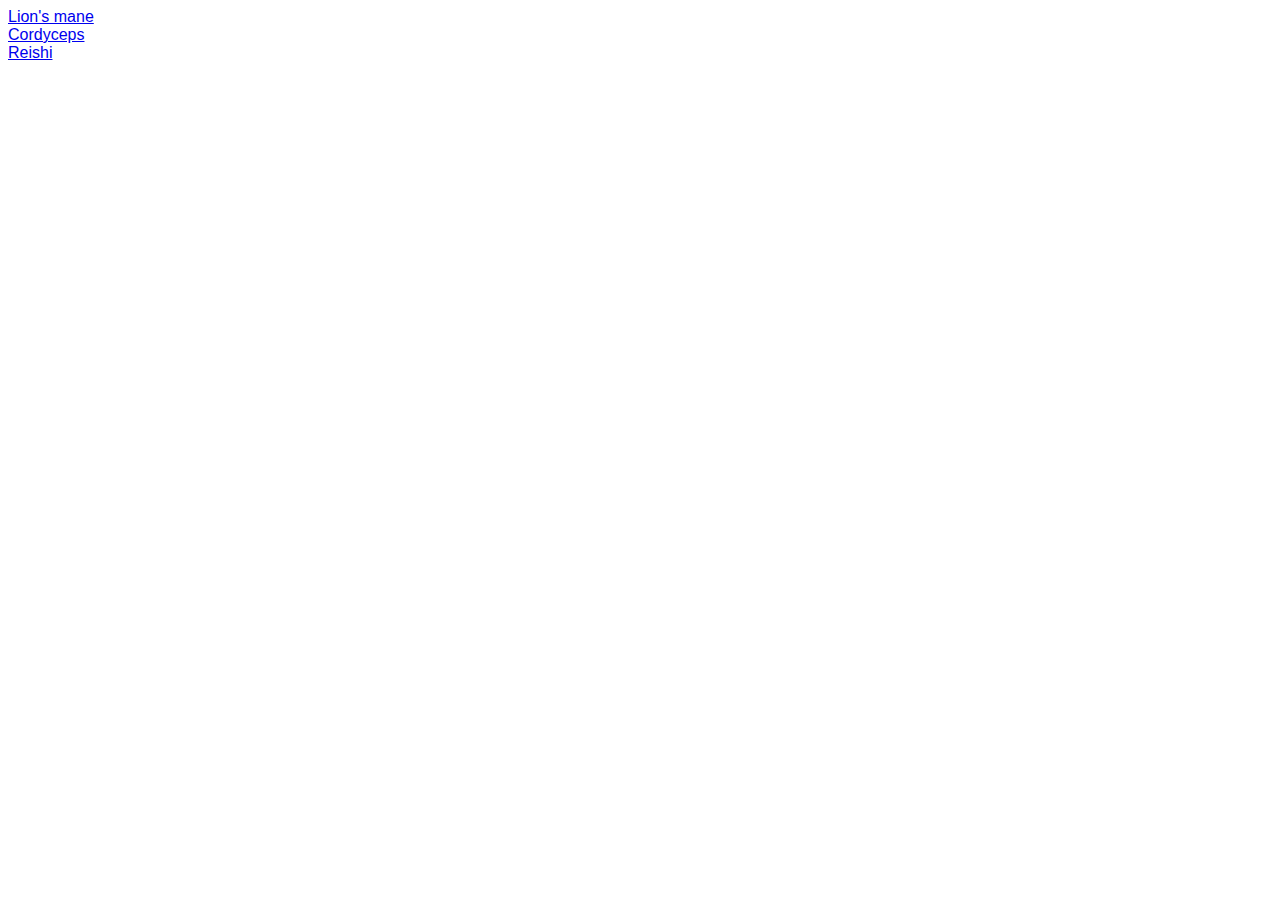
<file: fungi.html>
<!DOCTYPE html>
<html lang="en">
<head>
    <meta charset="UTF-8">
    <meta http-equiv="X-UA-Compatible" content="IE=edge">
    <meta name="viewport" content="width=device-width, initial-scale=1.0">
    <link rel="stylesheet" href="fungistyles.css" />
    <title>Spored</title>
</head>
<body>
    
    <li><a href="recipes/Lions_mane.html">Lion's mane</a></li>
                <li><a href="recipes/Cordyceps.html">Cordyceps</a></li>
                <li><a href="recipes/Reishi.html">Reishi</a></li>

</body>
</html>
</file>
<file: fungistyles.css>
*{
    font-family: Verdana, Geneva, Tahoma, sans-serif;
}
</file>
